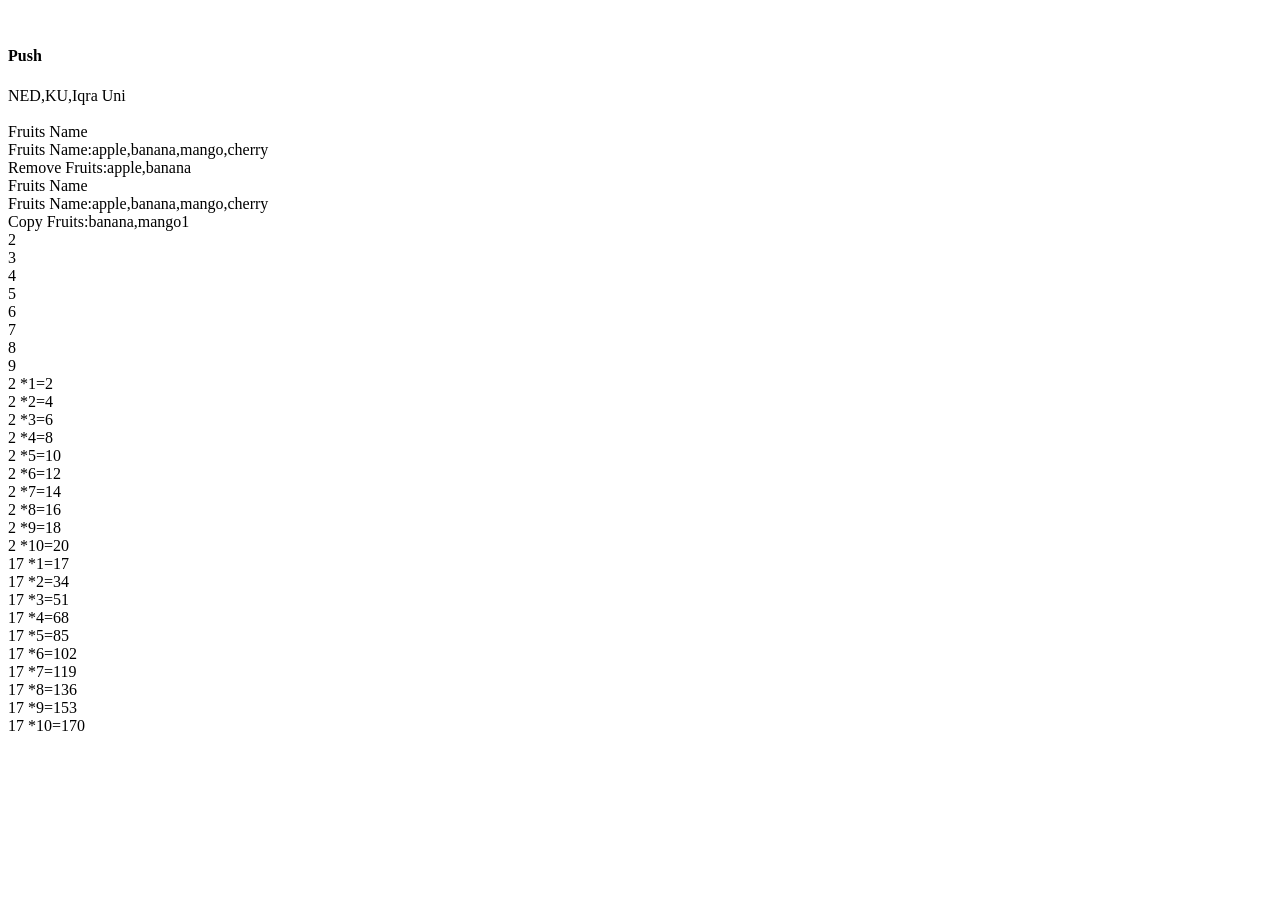
<file: javaScript/index.html>
<!DOCTYPE html>
<html lang="en">
<head>
    <meta charset="UTF-8">
    <meta name="viewport" content="width=device-width, initial-scale=1.0">
    <meta http-equiv="X-UA-Compatible" content="ie=edge">
    <title>Document</title>
    <script src="app.js"></script>
</head>
<body>
    
</body>
</html>
</file>
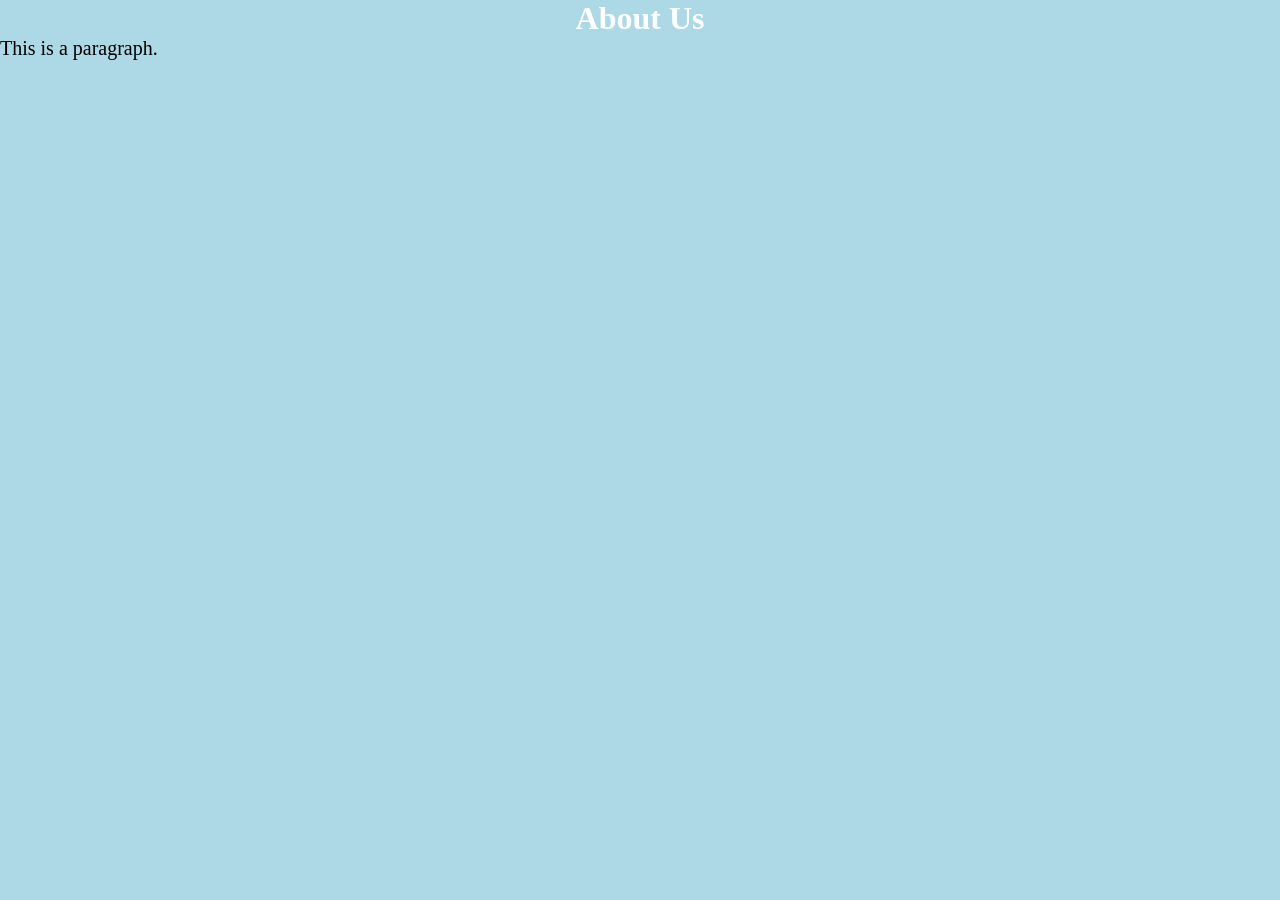
<file: khan/About.html>
<!DOCTYPE html>
<html lang="en">

<head>
    <title></title>
    <meta charset="UTF-8">
    <meta name="viewport" content="width=device-width, initial-scale=1">
    <link href="css/style.css" rel="stylesheet">
    <style>
        body {
            background-color: lightblue;
            height: 200px;
        }
        
        h1 {
            color: white;
            text-align: center;
        }
        
        p {
            font-family: verdana;
            font-size: 20px;
        }
    </style>
</head>

<body>

</body>

<h1>About Us</h1>
<p>This is a paragraph.</p>

</html>
</file>
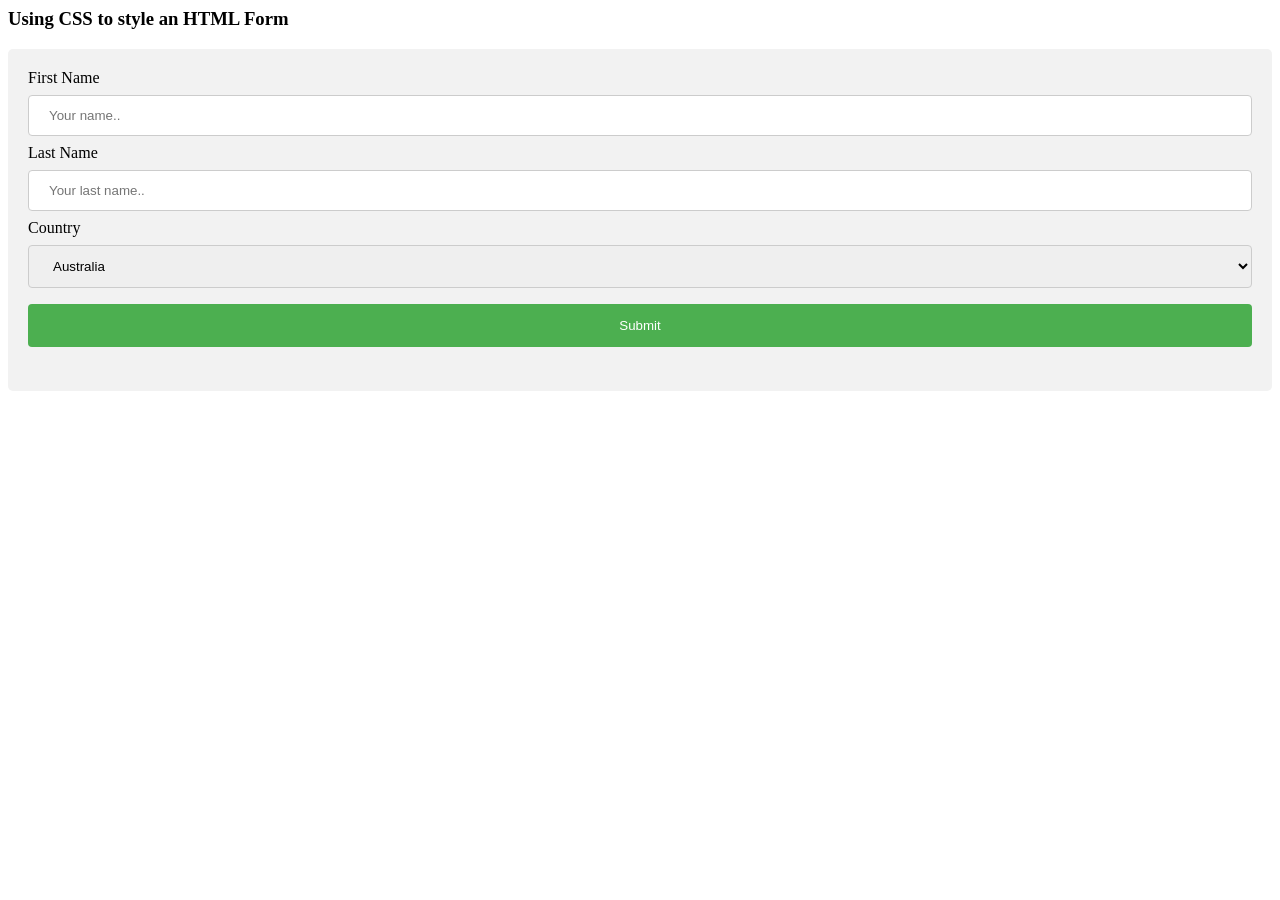
<file: khan/Contact.html>
<style>
    input[type=text],
    select {
        width: 100%;
        padding: 12px 20px;
        margin: 8px 0;
        display: inline-block;
        border: 1px solid #ccc;
        border-radius: 4px;
        box-sizing: border-box;
    }
    
    input[type=submit] {
        width: 100%;
        background-color: #4CAF50;
        color: white;
        padding: 14px 20px;
        margin: 8px 0;
        border: none;
        border-radius: 4px;
        cursor: pointer;
    }
    
    input[type=submit]:hover {
        background-color: #45a049;
    }
    
    div {
        border-radius: 5px;
        background-color: #f2f2f2;
        padding: 20px;
    }
</style>

<body>

    <h3>Using CSS to style an HTML Form</h3>

    <div>
        <form action="/action_page.php">
            <label for="fname">First Name</label>
            <input type="text" id="fname" name="firstname" placeholder="Your name..">

            <label for="lname">Last Name</label>
            <input type="text" id="lname" name="lastname" placeholder="Your last name..">

            <label for="country">Country</label>
            <select id="country" name="country">
      <option value="australia">Australia</option>
      <option value="canada">Canada</option>
      <option value="usa">USA</option>
    </select>

            <input type="submit" value="Submit">
        </form>
    </div>

</body>

</html>
</file>
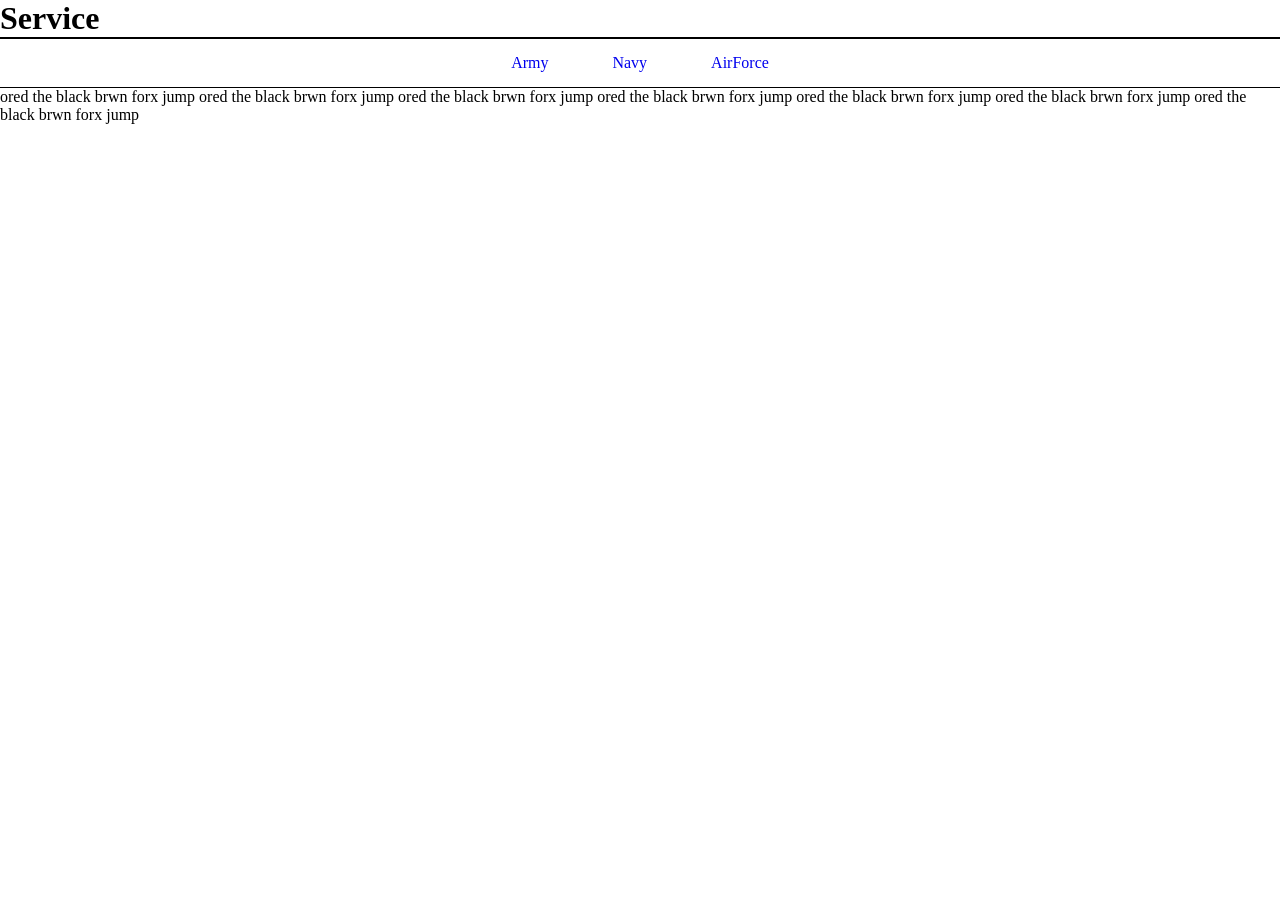
<file: khan/Services.html>
<!DOCTYPE html>
<html lang="en">

<head>
    <title></title>
    <meta charset="UTF-8">
    <meta name="viewport" content="width=device-width, initial-scale=1">
    <link href="css/style.css" rel="stylesheet">
    <style>
        iframe {
            height: 400px;
        }
    </style>
</head>

<body>
    <h1>Service</h1>
    <div class="nav">
        <ul>
            <li><a href="army.html" target="frame">Army</a></li>
            <li><a href="navy.html" target="frame">Navy</a></li>
            <li><a href="airforce.html" target="frame">AirForce</a></li>

        </ul>
        <p>
            ored the black brwn forx jump ored the black brwn forx jump ored the black brwn forx jump ored the black brwn forx jump ored the black brwn forx jump ored the black brwn forx jump ored the black brwn forx jump
        </p>
    </div>

    <iframe src="" name="frame" frameborder="0" seamless>
              
                </iframe>
</body>


</html>
</file>
<file: khan/css/style.css>
* {
    margin: 0px;
    padding: 0px;
}

iframe {
    width: 100%;
    height: 700px;
}

.container {
    width: 80%;
    border: 10px double black;
    text-align: center;
    margin: 0 auto;
    height: 700px;
}

.content {
    width: 80%;
    margin: 0 auto;
}

header {
    width: 100%;
}

ul {
    text-align: center;
    border-top: 2px solid black;
    border-bottom: 1px solid black;
    padding: 15px;
}

a {
    text-decoration: none;
}

li {
    display: inline;
    margin: 0 30px;
}

.image {
    width: 100%;
}
</file>
